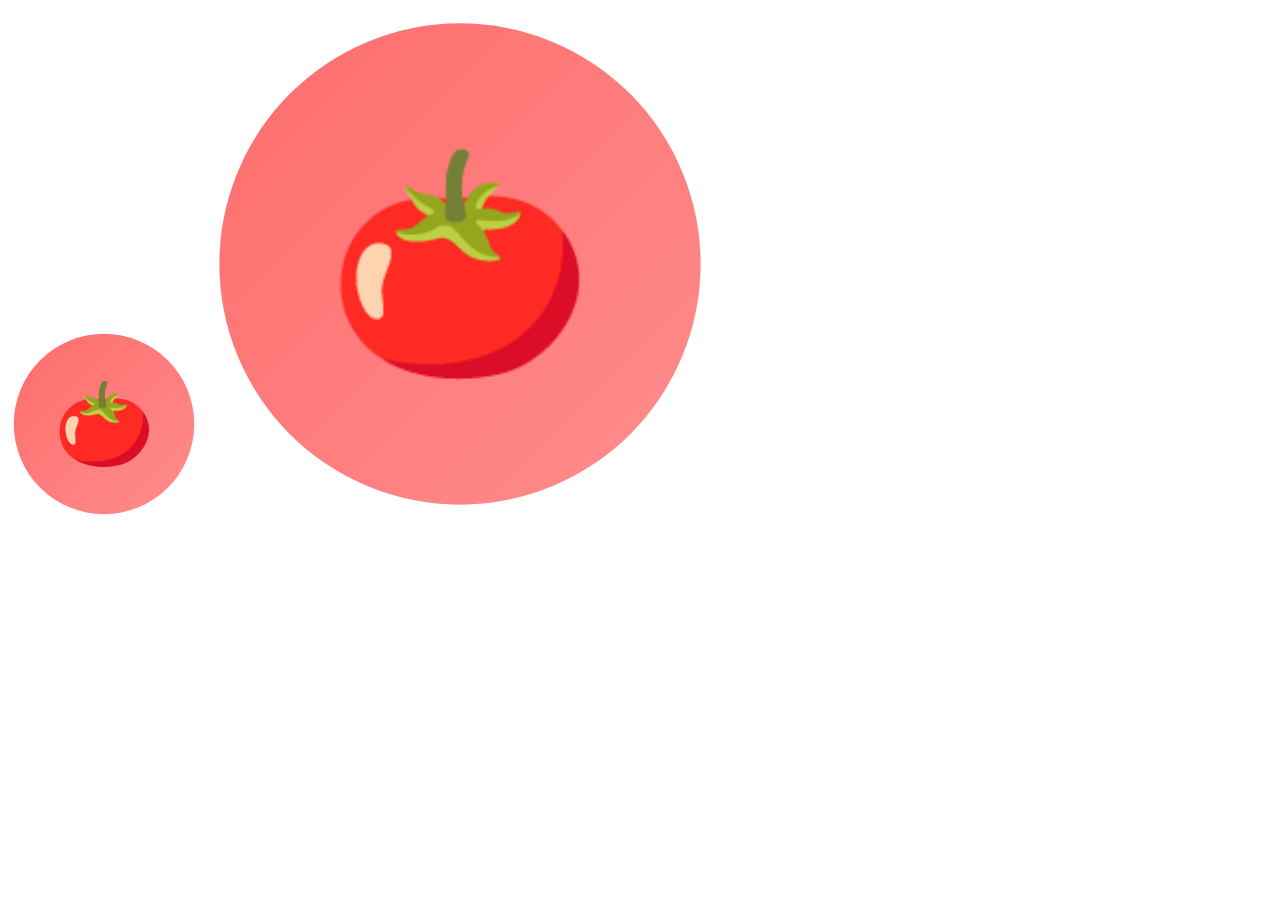
<file: generate-icons.html>
<!DOCTYPE html>
<html>
<head><title>Icon Generator</title></head>
<body>
<canvas id="c192" width="192" height="192"></canvas>
<canvas id="c512" width="512" height="512"></canvas>
<script>
function drawIcon(canvas) {
  const ctx = canvas.getContext('2d');
  const size = canvas.width;
  const center = size / 2;
  const radius = size * 0.47;

  // Background circle
  const grad = ctx.createLinearGradient(0, 0, size, size);
  grad.addColorStop(0, '#FF6B6B');
  grad.addColorStop(1, '#FF8E8E');
  ctx.beginPath();
  ctx.arc(center, center, radius, 0, Math.PI * 2);
  ctx.fillStyle = grad;
  ctx.fill();

  // Tomato emoji
  ctx.font = `${size * 0.42}px Arial`;
  ctx.textAlign = 'center';
  ctx.textBaseline = 'middle';
  ctx.fillText('🍅', center, center + size * 0.03);

  // Download
  const a = document.createElement('a');
  a.download = `icon-${size}.png`;
  a.href = canvas.toDataURL('image/png');
  a.click();
}

// Auto-generate on load
window.onload = () => {
  drawIcon(document.getElementById('c192'));
  setTimeout(() => drawIcon(document.getElementById('c512')), 500);
};
</script>
</body>
</html>
</file>
